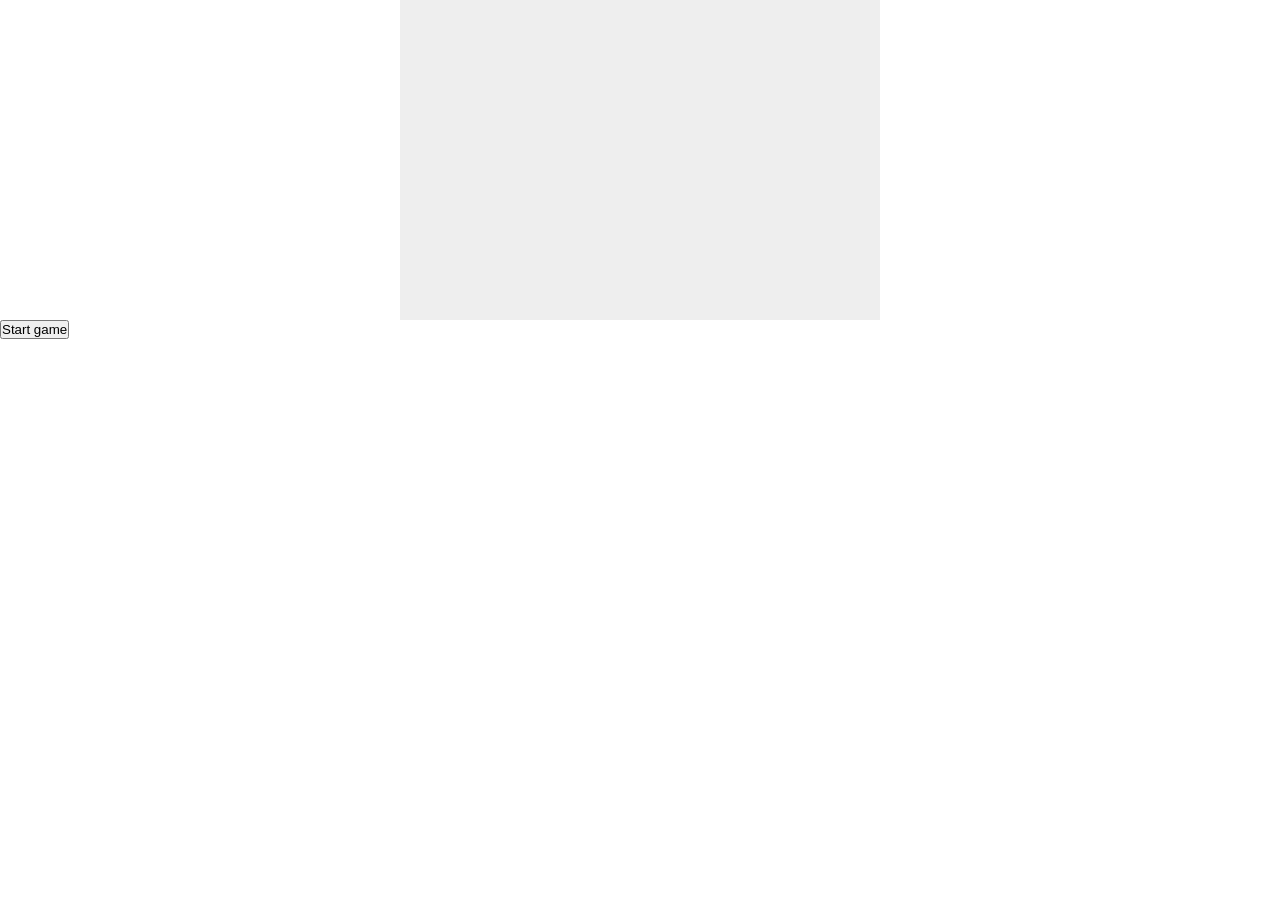
<file: GitHub Training Projects/2D game pure js/index.html>
<!DOCTYPE html>
<html lang="en">
<head>
  <meta charset="UTF-8">
  <meta name="viewport" content="width=device-width, initial-scale=1.0">
  <title>All Bricked Up!!!</title>
  <style>
    * {
      padding: 0;
      margin: 0;
    }
    canvas {
      background: #eee;
      display: block;
      margin: 0 auto;
    }
  </style>
</head>
<body>
  <canvas id="myCanvas" width="480" height="320"></canvas>
  <button id="runButton">Start game</button>
  <script src="script.js"></script>
</body>
</html>
</file>
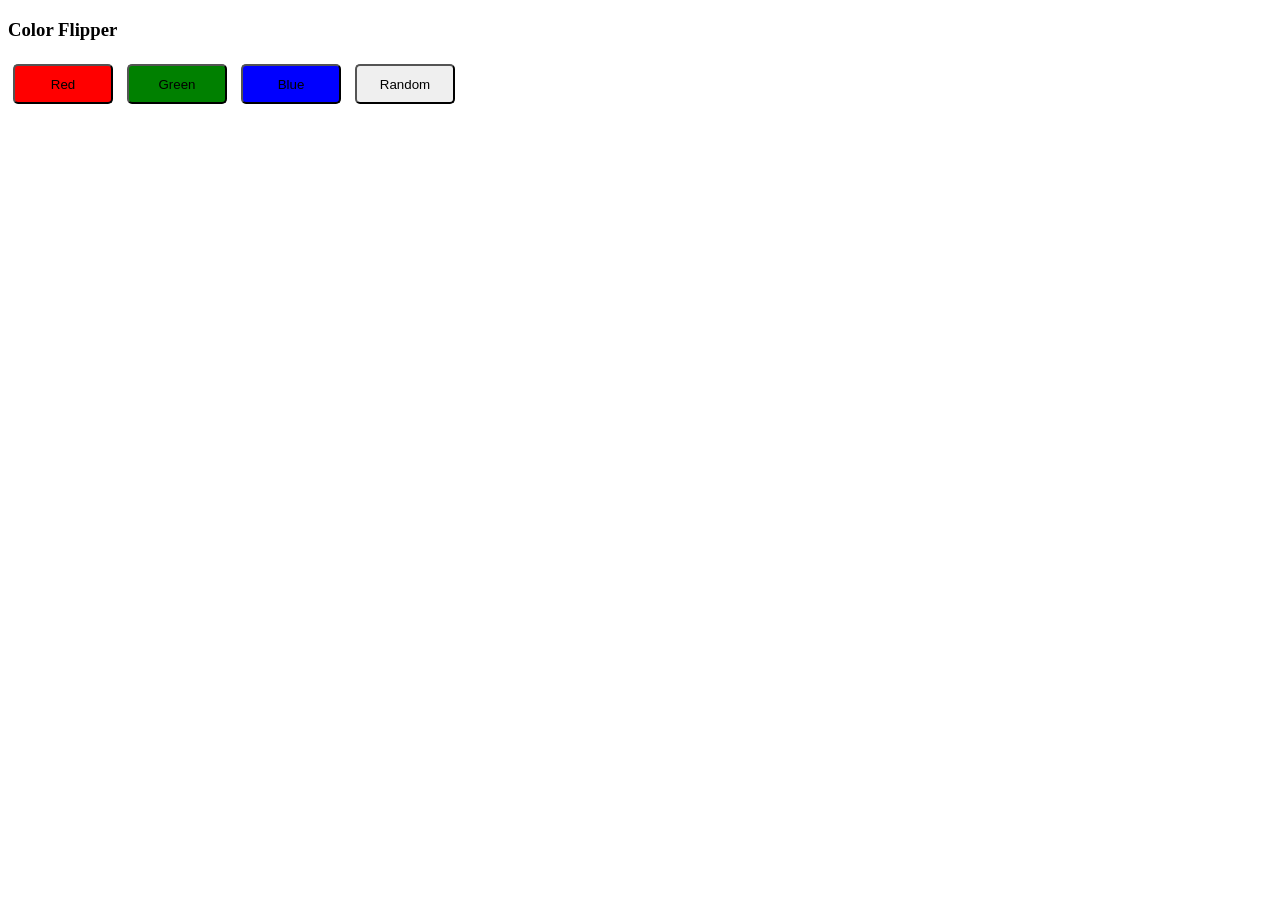
<file: Color Code Project/main.html>
<!DOCTYPE html>
<html lang="en">
  <head>
    <meta charset="UTF-8">
    <meta name="viewport" content="width=device-width, initial-scale=1.0">
    <title>Color Flipper Project</title>
    <link rel="stylesheet" href="styles.css">
  </head>
  <body>
    <h3>Color Flipper</h3>
    <button id="red" onclick="setColor('red')">Red</button>
    <button id="green" onclick="setColor('green')">Green</button>
    <button id="blue" onclick="setColor('blue')">Blue</button>
    <button id="random" onclick="randomColor()">Random</button>
    <script src="index.js"></script>
  </body>
</html>
</file>
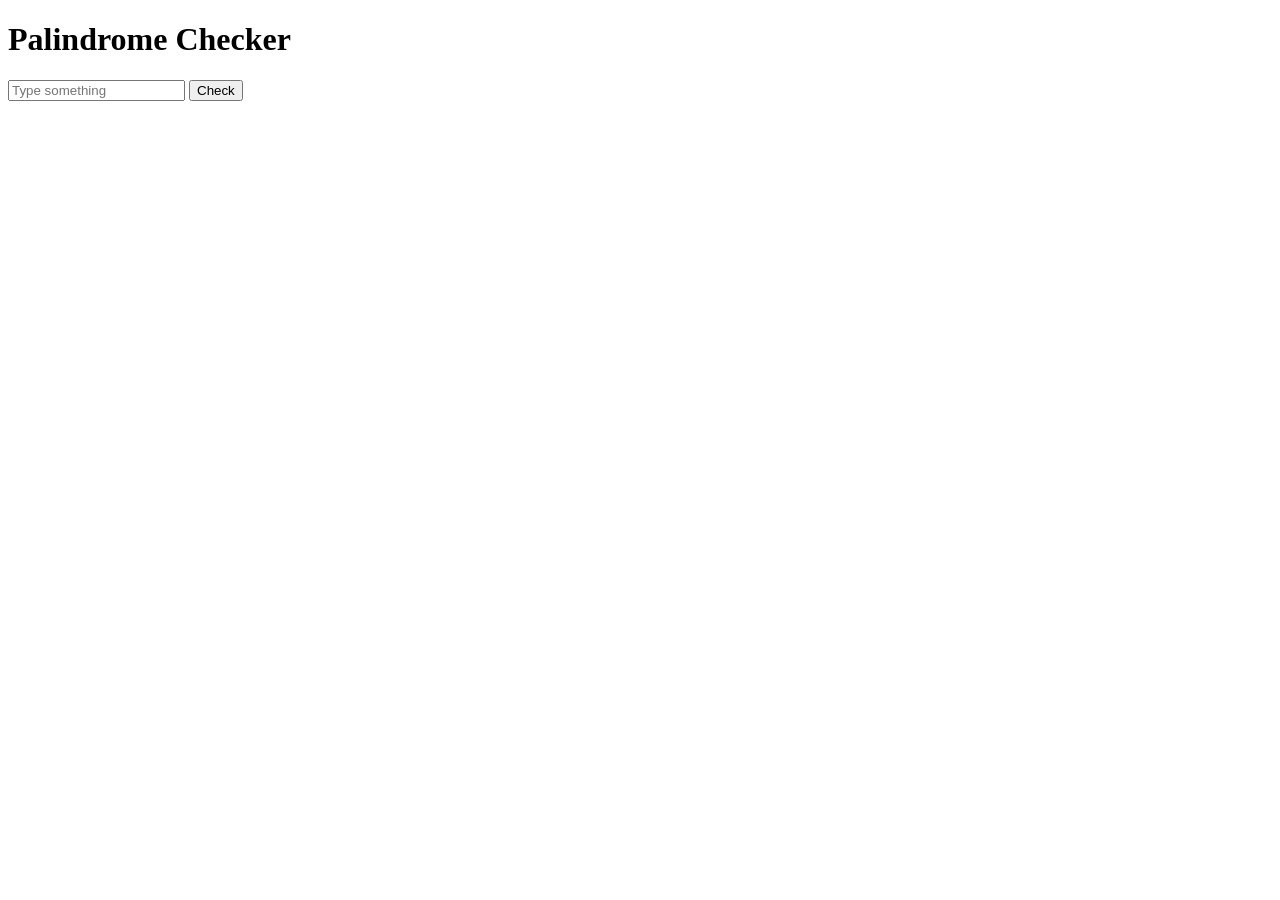
<file: Palindrome Checker/main.html>
<!DOCTYPE html>
<html lang="en">
<head>
  <meta charset="UTF-8">
  <meta name="viewport" content="width=device-width, initial-scale=1.0">
  <title>Palindrome Checker Project</title>
</head>

<body>
  <h1>Palindrome Checker</h1>
  <input id="input" type="text" placeholder="Type something"/>
  <button onclick="check()">Check</button>

  <script src="index.js"></script>
</body>

</html>
</file>
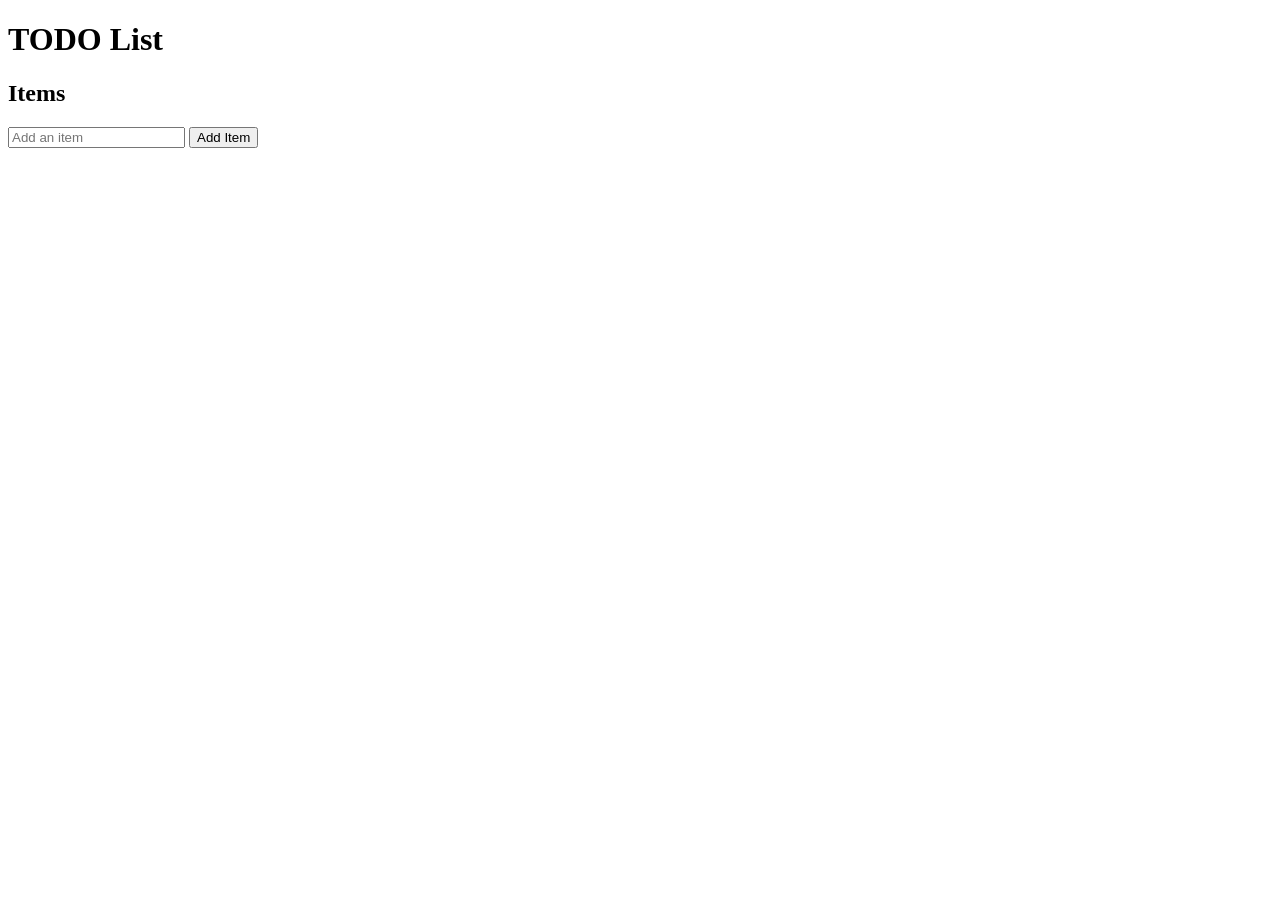
<file: Persistent ToDo List/main.html>
<!DOCTYPE html>
<html lang="en">
<head>
    <meta charset="UTF-8">
    <meta name="viewport" content="width=device-width, initial-scale=1.0">
    <title>Persistent To Do List</title>
</head>
<body>
    <h1>TODO List</h1>
    <h2>Items</h2>
    <div id="items"></div>
        <input id="itemInput" type="text" placeholder="Add an item" />
        <button onclick="addItem()">Add Item</button>
    <script src="index.js"></script>
</body>
</html>
</file>
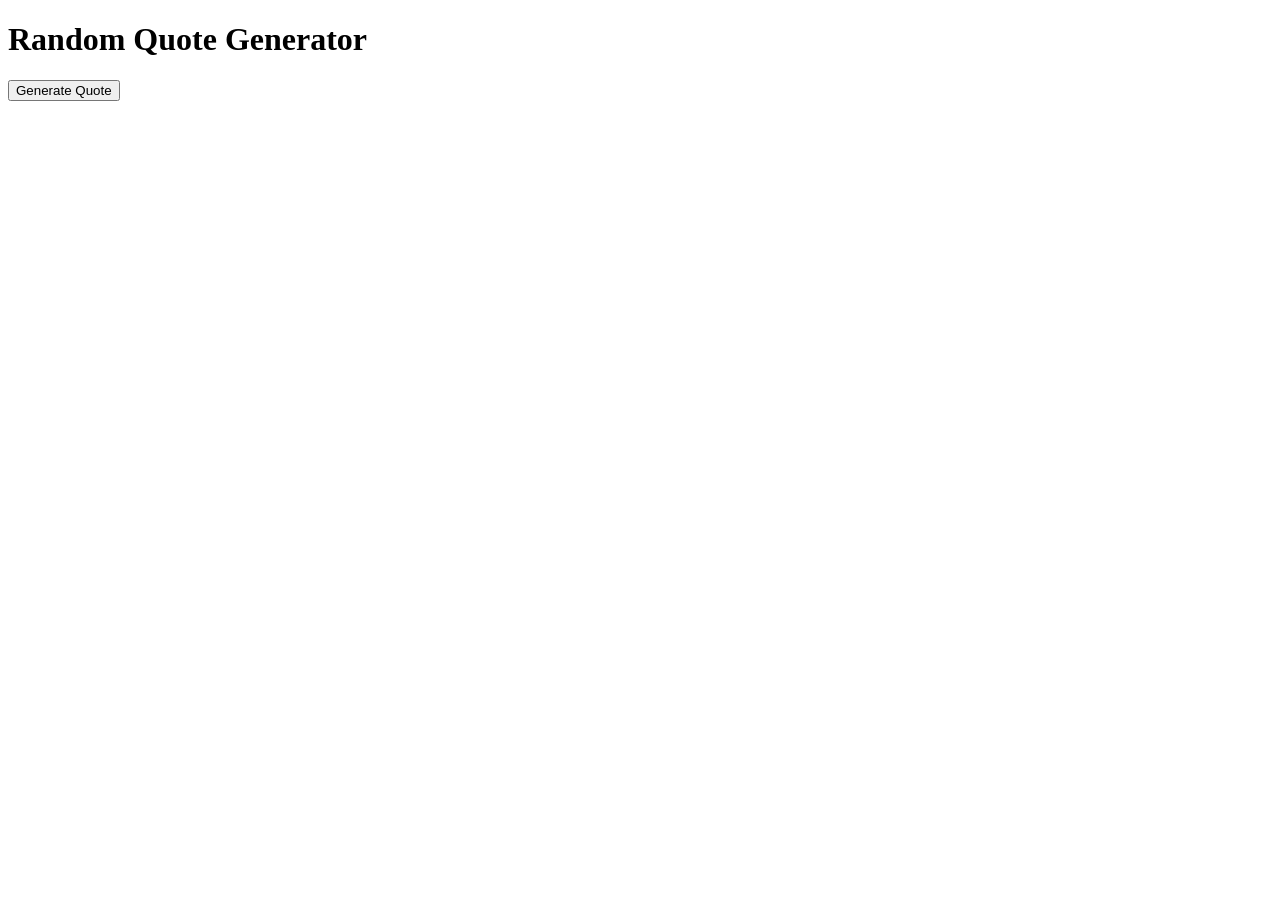
<file: Random Quote Generator/main.html>
<!DOCTYPE html>
<html lang="en">
<head>
  <meta charset="UTF-8">
  <meta name="viewport" content="width=device-width, initial-scale=1.0">
  <title>Random Quote Generator</title>
</head>
<body>
  <h1>Random Quote Generator</h1>
  <p id="quote"></p>
  <button onclick="generateQuote()">Generate Quote</button>
  <script src="index.js"></script>
</body>
</html>
</file>
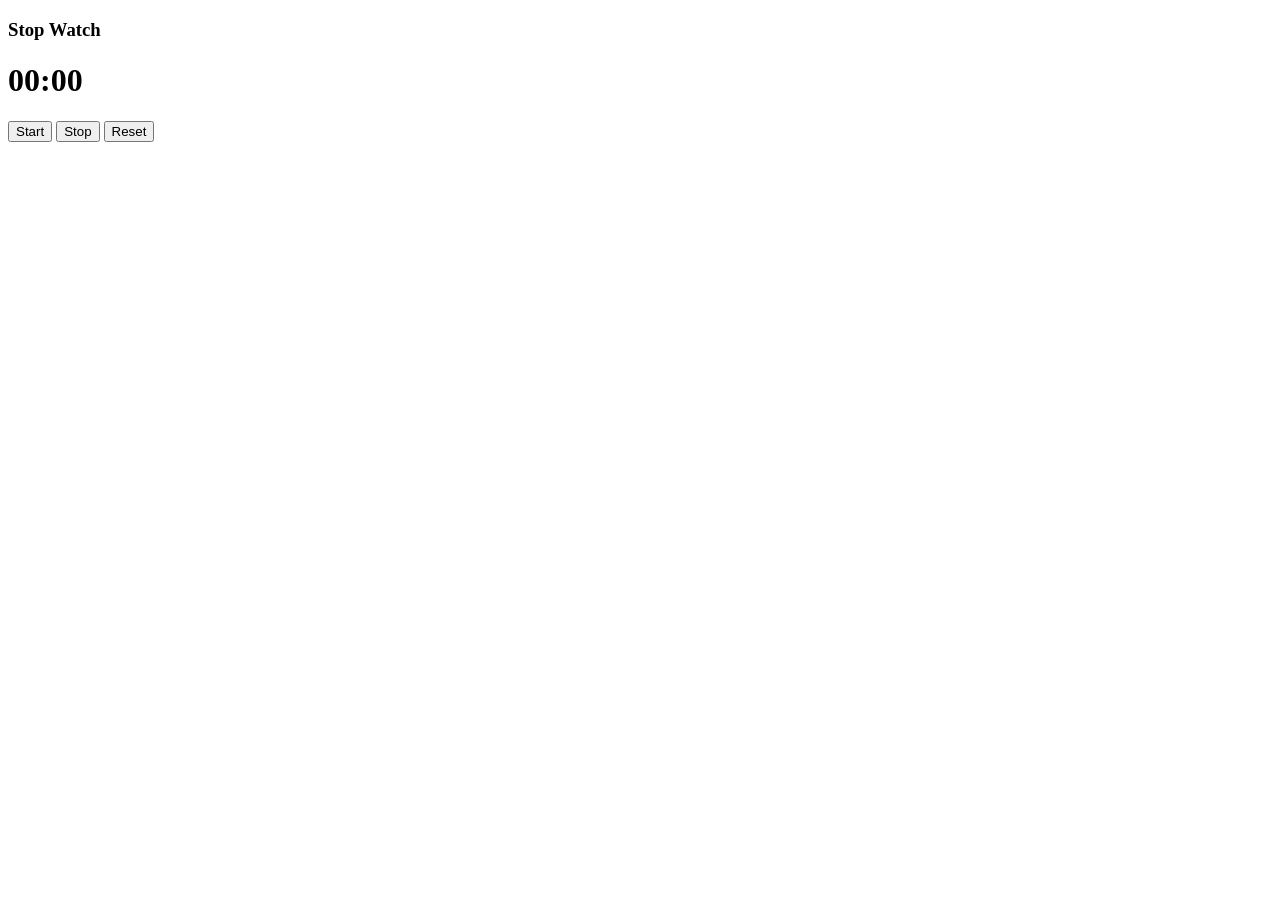
<file: Stop Watch/main.html>
<!DOCTYPE html>
<html lang="en">
<head>
  <meta charset="UTF-8">
  <meta name="viewport" content="width=device-width, initial-scale=1.0">
  <title>Stop Watch</title>
</head>
<body>
  <h3>Stop Watch</h3>
  <h1 id="time">00:00</h1>
  <button onclick="startClock()">Start</button>
  <button onclick="stopClock()">Stop</button>
  <button onclick="resetClock()">Reset</button>
  <script src="index.js"></script>
</body>
</html>
</file>
<file: Color Code Project/styles.css>
button {
  border-radius: 5px;
  width: 100px;
  height: 40px;
  margin: 5px;
}

#red {
  background-color: red;
}

#green {
  background-color: green;
}

#blue {
  background-color: blue;
}
</file>
